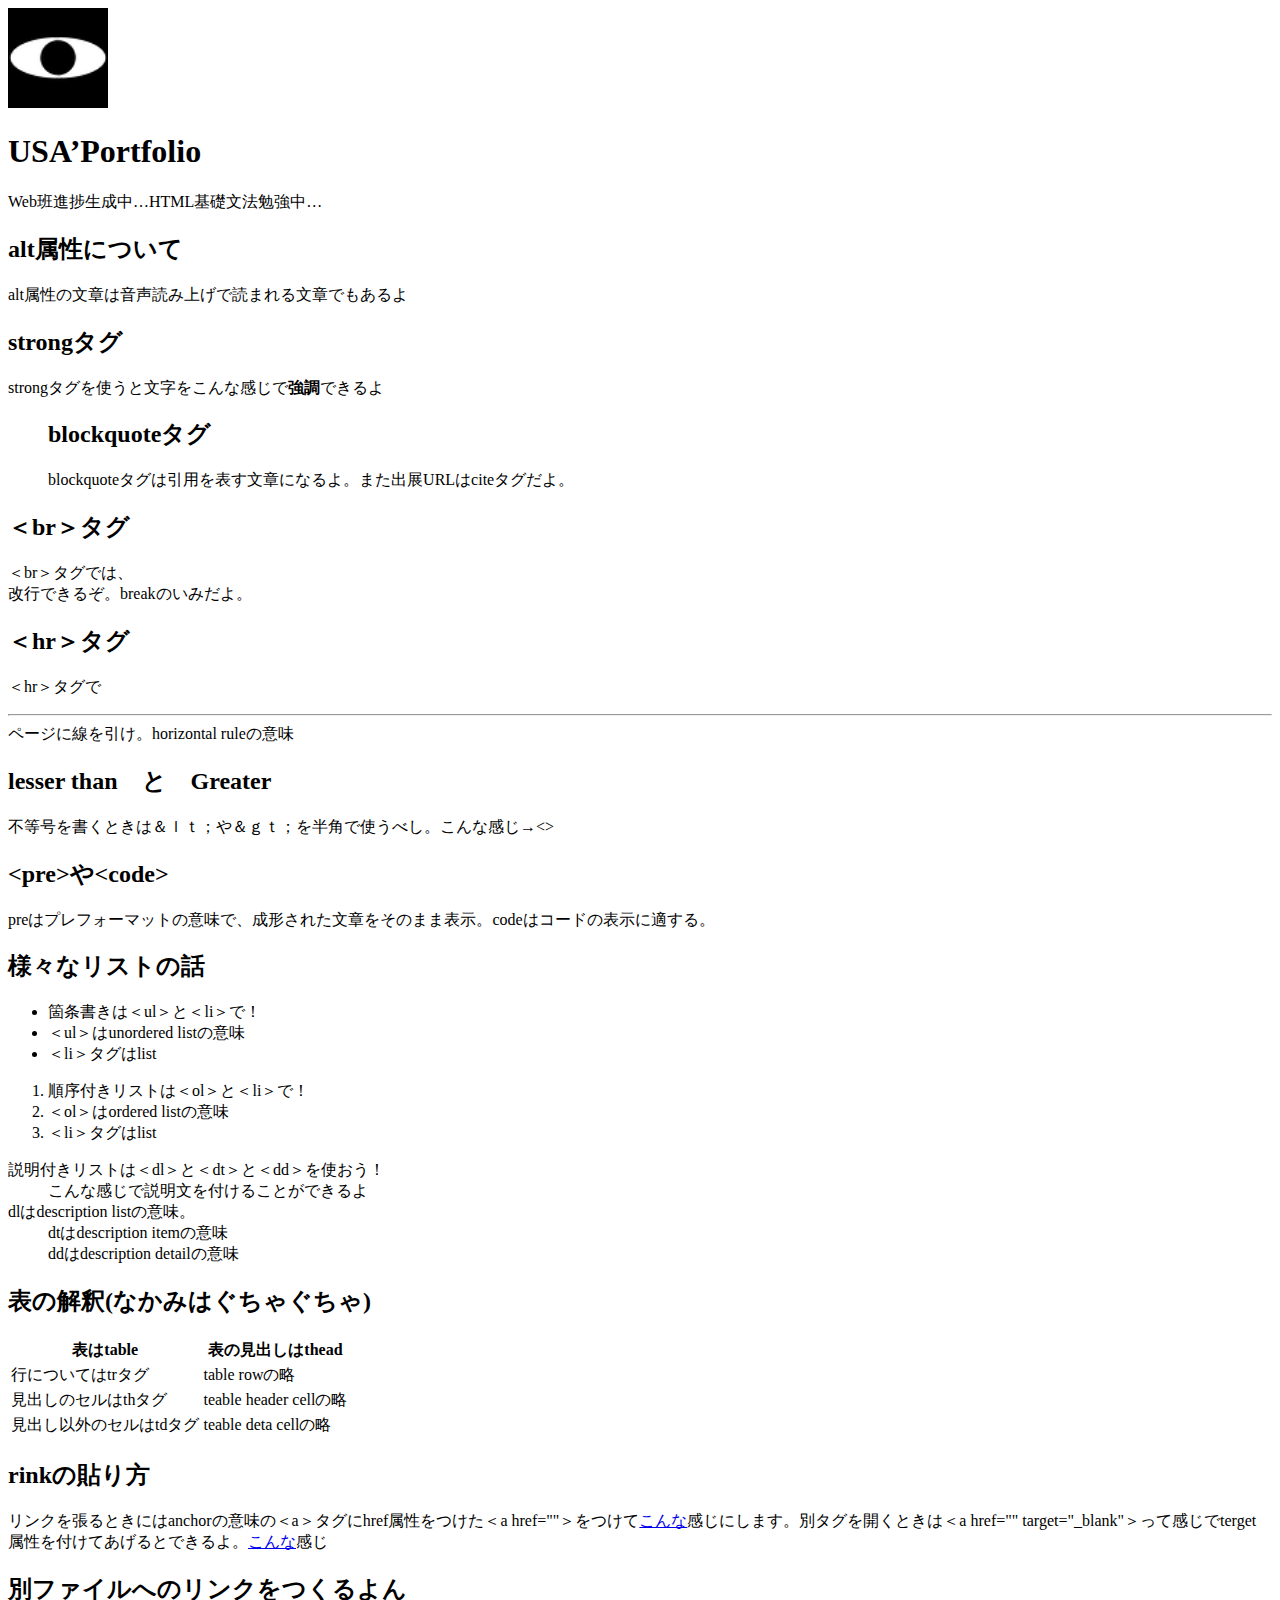
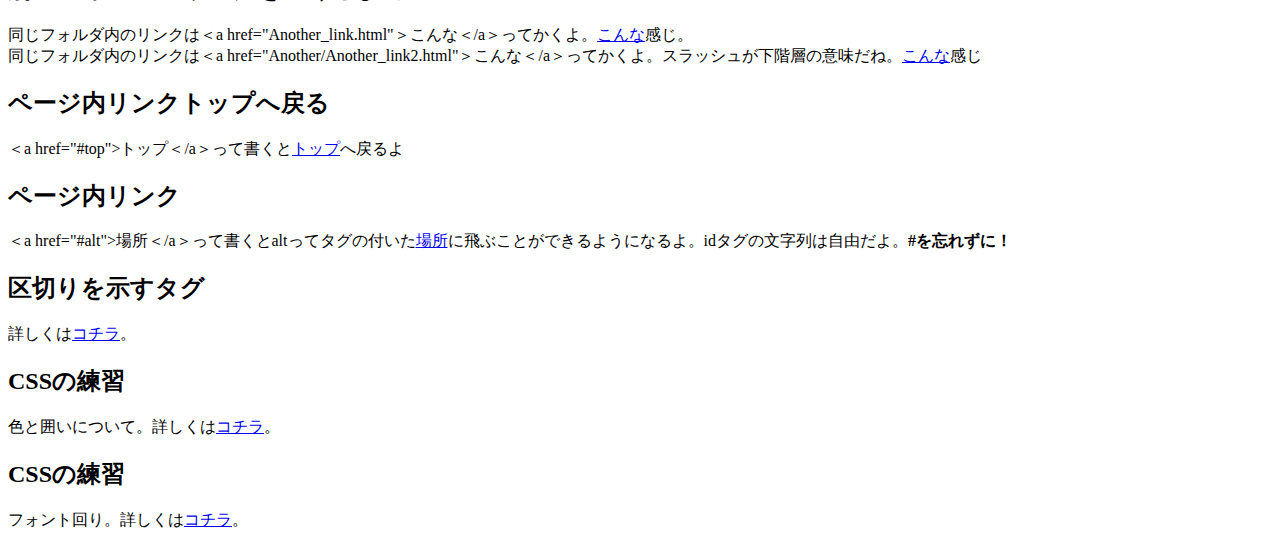
<file: index.html>
<!DOCTYPE html>
<html lang="ja">

  <head>
    <meta charset="utf-8">
    <title>USA’Portfolio</title>
    <meta name="description" content="果たして成果物発表会に間に合うのか??">
    <link rel="icon" href="img/icon.png">
  </head>

  <body>
    <img src="img/icon.png" width="100" height="100" alt="画像が見えてないよん。">
    <!-- メモ -->
     <h1>USA’Portfolio</h1>
      <p>Web班進捗生成中…HTML基礎文法勉強中…</p>
      
  <h2 id="alt">alt属性について</h2>
  <p>alt属性の文章は音声読み上げで読まれる文章でもあるよ</p>

  <h2>strongタグ</h2>
  <p>strongタグを使うと文字をこんな感じで<strong>強調</strong>できるよ</p>

  <blockquote cite="https://github.com/thetaleisalsowhite/USA-s-git-Repository/tree/develop/VScode-Practice">
    <h2>blockquoteタグ</h2>
    <p>blockquoteタグは引用を表す文章になるよ。また出展URLはciteタグだよ。</p>
  </blockquote>

  <h2>＜br＞タグ</h2>
  <p>＜br＞タグでは、<br>改行できるぞ。breakのいみだよ。</p>

  <h2>＜hr＞タグ</h2>
  <p>＜hr＞タグで<hr>ページに線を引け。horizontal ruleの意味</p>

  <h2>lesser than　と　Greater</h2>
  <p>不等号を書くときは＆ｌｔ；や＆ｇｔ；を半角で使うべし。こんな感じ→&lt;&gt;</p>

  <h2>&lt;pre&gt;や&lt;code&gt;</h2>
  <p>preはプレフォーマットの意味で、成形された文章をそのまま表示。codeはコードの表示に適する。</p>

  <h2>様々なリストの話</h2>
  <p>
    <ul>
      <li>箇条書きは＜ul＞と＜li＞で！</li>
      <li>＜ul＞はunordered listの意味</li>
      <li>＜li＞タグはlist</li>
    </ul>
    
    <ol>
      <li>順序付きリストは＜ol＞と＜li＞で！</li>
      <li>＜ol＞はordered listの意味</li>
      <li>＜li＞タグはlist</li>
    </ol>

    <dl>
      <dt>説明付きリストは＜dl＞と＜dt＞と＜dd＞を使おう！</dt>
      <dd>こんな感じで説明文を付けることができるよ</dd>
      <dt>dlはdescription listの意味。</dt>
      <dd>dtはdescription itemの意味</dd>
      <dd>ddはdescription detailの意味</dd>
    </dl>
  </p>

  <h2>表の解釈(なかみはぐちゃぐちゃ)</h2>
  <table>
    <thead>
      <tr>
        <th>表はtable</th>
        <th>表の見出しはthead</th>
      </tr>
    </thead>
    <tbody>
      <tr>
        <td>行についてはtrタグ</td>
        <td>table rowの略</td>
      </tr>
      <tr>
        <td>見出しのセルはthタグ</td>
        <td>teable header cellの略</td>
      </tr>
      <tr>
        <td>見出し以外のセルはtdタグ</td>
        <td>teable deta cellの略</td>
      </tr>
    </tbody>
  </table>

  <h2>rinkの貼り方</h2>
  <p>リンクを張るときにはanchorの意味の＜a＞タグにhref属性をつけた＜a href=""＞をつけて<a href="https://github.com/thetaleisalsowhite/USA-s-git-Repository/pull/12/commits/2e48c258c2cab73f403a23d39818204c4451f066">こんな</a>感じにします。別タグを開くときは＜a href="" target="_blank"＞って感じでterget属性を付けてあげるとできるよ。<a href="https://github.com/thetaleisalsowhite/USA-s-git-Repository/pull/12/commits/2e48c258c2cab73f403a23d39818204c4451f066" target="_blank">こんな</a>感じ</p>

  <h2>別ファイルへのリンクをつくるよん</h2>
  同じフォルダ内のリンクは＜a href="Another_link.html"＞こんな＜/a＞ってかくよ。<a href="Another_link.html">こんな</a>感じ。<br>
  同じフォルダ内のリンクは＜a href="Another/Another_link2.html"＞こんな＜/a＞ってかくよ。スラッシュが下階層の意味だね。<a href="links/Another_link2.html">こんな</a>感じ
 
  <h2>ページ内リンクトップへ戻る</h2>
  ＜a href="#top">トップ＜/a＞って書くと<a href="#top">トップ</a>へ戻るよ
  <h2>ページ内リンク</h2>
  ＜a href="#alt">場所＜/a＞って書くとaltってタグの付いた<a href="#alt">場所</a>に飛ぶことができるようになるよ。idタグの文字列は自由だよ。<strong>#を忘れずに！</strong>

  <h2>区切りを示すタグ</h2>
  詳しくは<a href="tags.html" target="_blank">コチラ</a>。
  </body>

  <h2>CSSの練習</h2>
  色と囲いについて。詳しくは<a href="index_CSS.html" target="_blank">コチラ</a>。
  </body>

  <h2>CSSの練習</h2>
  フォント回り。詳しくは<a href="CSS_font.html" target="_blank">コチラ</a>。
  </body>
</html>
</file>
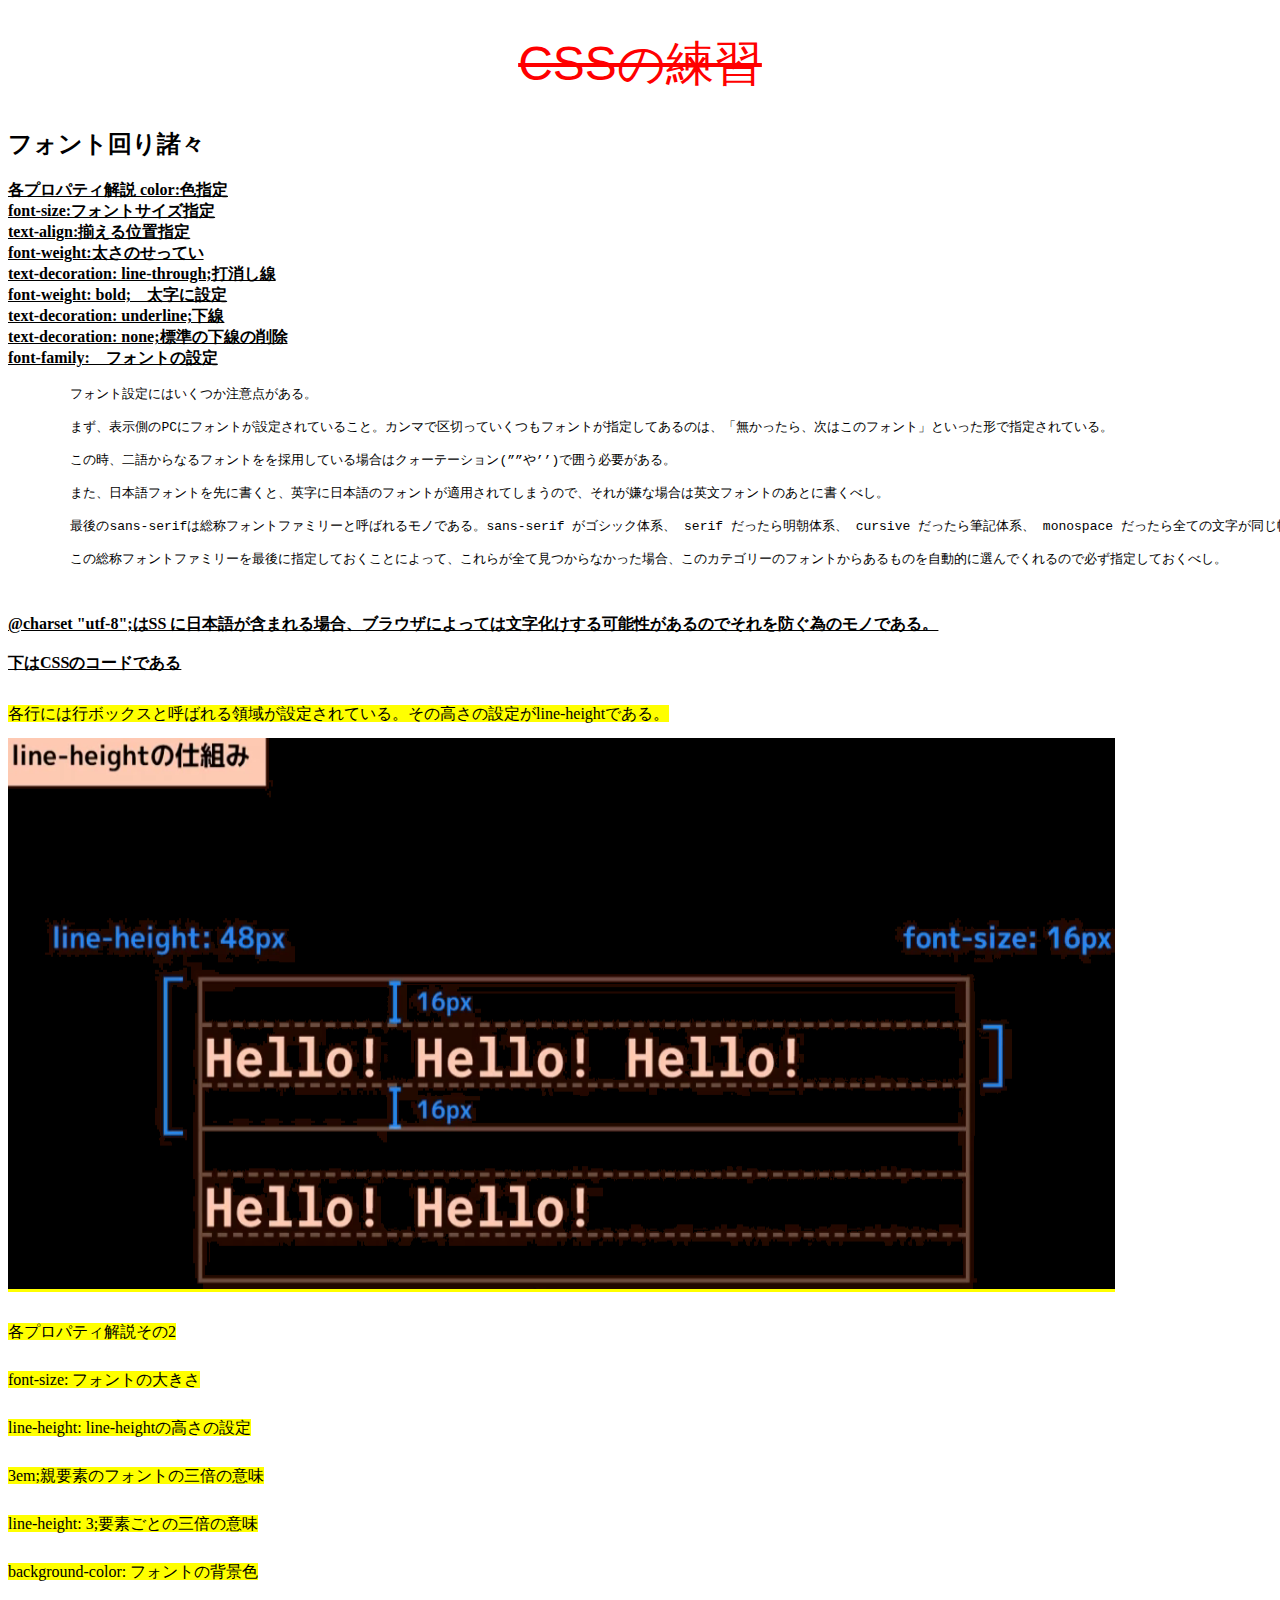
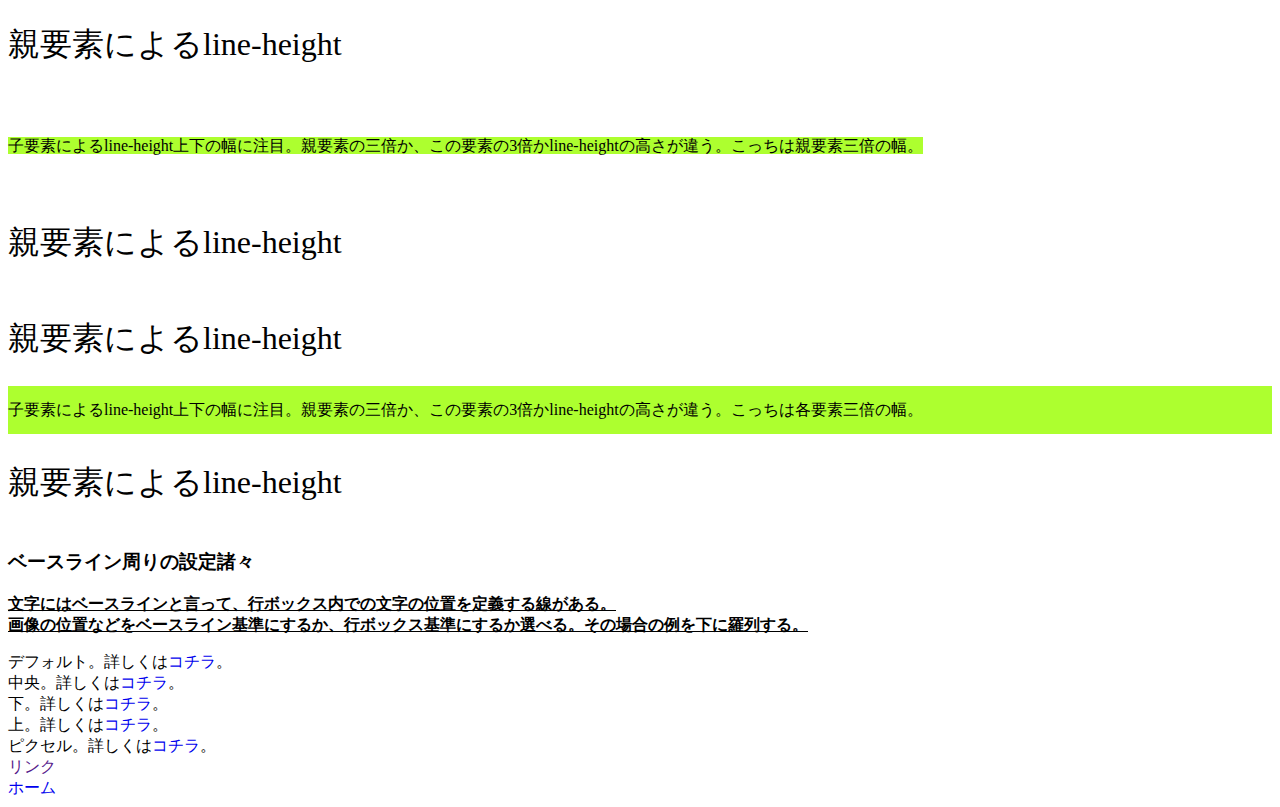
<file: CSS_font.html>
<!DOCTYPE html>
<html lang="ja">
  <head>
    <meta charset="utf-8" />
    <title>CSSの練習</title>
    <link rel="stylesheet" href="css/styles_font.css" />
  </head>
  <body>
    <h1>CSSの練習</h1>
    <h2>フォント回り諸々</h2>
    <p>
      
      各プロパティ解説
      color:色指定 <br />
      font-size:フォントサイズ指定<br />
      text-align:揃える位置指定<br />
      font-weight:太さのせってい<br />
      text-decoration: line-through;打消し線<br />
      font-weight: bold;　太字に設定<br />
      text-decoration: underline;下線<br />
      text-decoration: none;標準の下線の削除<br />
      font-family:　フォントの設定<br>
    </p>
      <pre>
        フォント設定にはいくつか注意点がある。<br>
        まず、表示側のPCにフォントが設定されていること。カンマで区切っていくつもフォントが指定してあるのは、「無かったら、次はこのフォント」といった形で指定されている。<br>
        この時、二語からなるフォントをを採用している場合はクォーテーション(””や’’)で囲う必要がある。<br>
        また、日本語フォントを先に書くと、英字に日本語のフォントが適用されてしまうので、それが嫌な場合は英文フォントのあとに書くべし。<br>
        最後のsans-serifは総称フォントファミリーと呼ばれるモノである。sans-serif がゴシック体系、 serif だったら明朝体系、 cursive だったら筆記体系、 monospace だったら全ての文字が同じ幅になる等幅フォントという意味。<br>
        この総称フォントファミリーを最後に指定しておくことによって、これらが全て見つからなかった場合、このカテゴリーのフォントからあるものを自動的に選んでくれるので必ず指定しておくべし。<br>
      </pre>
    <p>
      @charset "utf-8";はSS に日本語が含まれる場合、ブラウザによっては文字化けする可能性があるのでそれを防ぐ為のモノである。<br>
      
      
      <br>下はCSSのコードである
    </p>

    <p1>
      各行には行ボックスと呼ばれる領域が設定されている。その高さの設定がline-heightである。
      <img src="img/line-height.png" width="1107" height="551" alt="画像が見えてないよん。"><br>
      各プロパティ解説その2<br>
      font-size: フォントの大きさ<br>
      line-height: line-heightの高さの設定<br>
      3em;親要素のフォントの三倍の意味<br>
      line-height: 3;要素ごとの三倍の意味<br>
      background-color: フォントの背景色<br>
    </p1>

    <main_1>
      親要素によるline-height<br>
      <section_1>
        子要素によるline-height上下の幅に注目。親要素の三倍か、この要素の3倍かline-heightの高さが違う。こっちは親要素三倍の幅。<br>
      </section_1>
      親要素によるline-height<br>
    </main_1>

    <main>
      親要素によるline-height<br>
      <section>
        子要素によるline-height上下の幅に注目。親要素の三倍か、この要素の3倍かline-heightの高さが違う。こっちは各要素三倍の幅。<br>
      </section>
      親要素によるline-height<br>
    </main>
      
<h3>ベースライン周りの設定諸々</h3>
<p>文字にはベースラインと言って、行ボックス内での文字の位置を定義する線がある。
  <br>画像の位置などをベースライン基準にするか、行ボックス基準にするか選べる。その場合の例を下に羅列する。</p>
  デフォルト。詳しくは<a href="vertical-align/vertical-align_b.html" target="_blank">コチラ</a>。<br>
  中央。詳しくは<a href="vertical-align/vertical-align_m.html" target="_blank">コチラ</a>。<br>
  下。詳しくは<a href="vertical-align/vertical-align_bo.html" target="_blank">コチラ</a>。<br>
  上。詳しくは<a href="vertical-align/vertical-align_t.html" target="_blank">コチラ</a>。<br>
  ピクセル。詳しくは<a href="vertical-align/vertical-align_px.html" target="_blank">コチラ</a>。<br>

      <a href="">リンク</a>
    
    <code>
    </code>

    <br><a href="index.html">ホーム</a>
  </body>
</html>
</file>
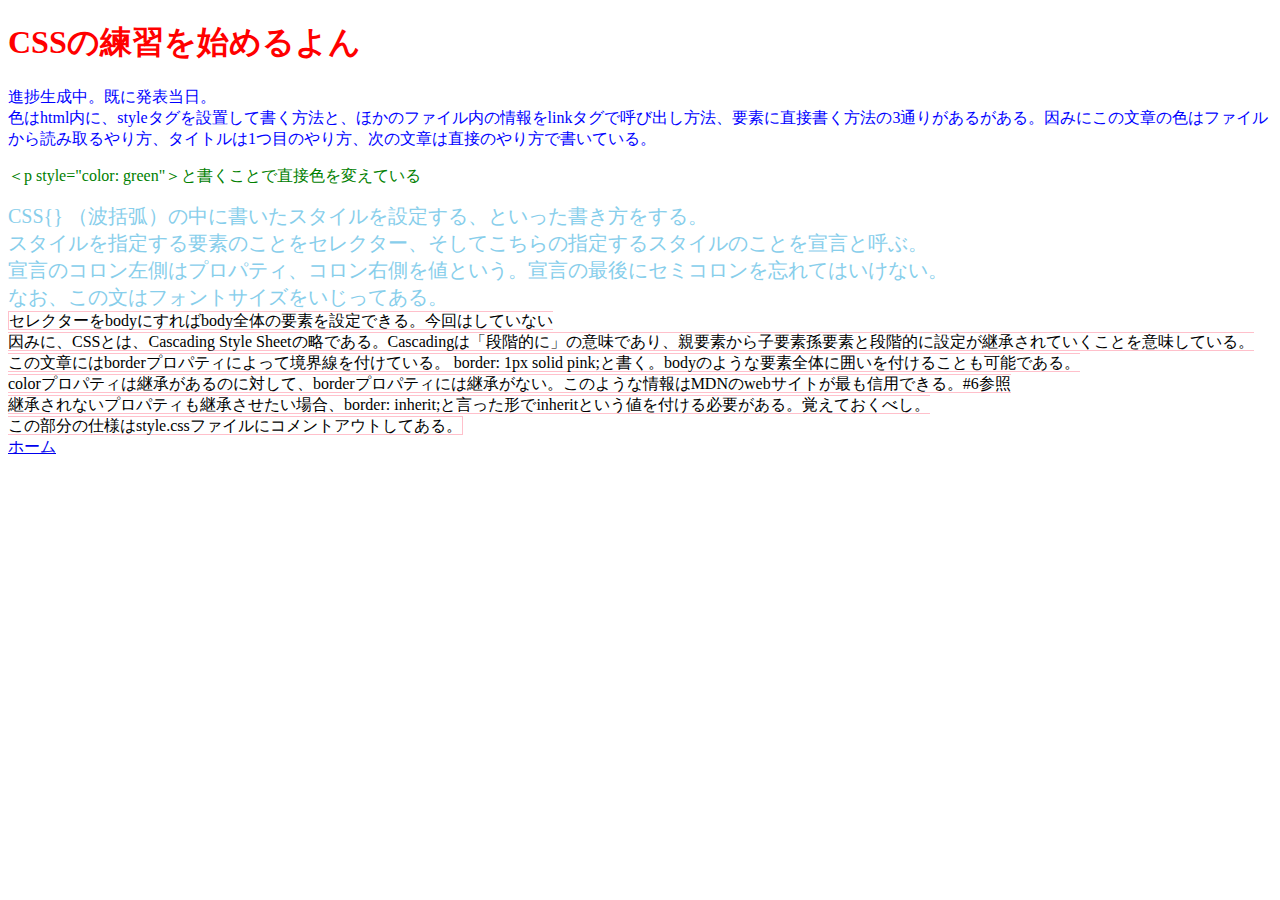
<file: index_css.html>
<!DOCTYPE html>
<html lang="ja">
<head>
  <meta charset="utf-8">
  <title>CSSの練習</title>
  <link rel="stylesheet" href="css/styles.css">
  <style>
    p1 {
    color: blue;
  }
  </style>

</head>
<body>
  <h1>CSSの練習を始めるよん</h1>
  <p1>進捗生成中。既に発表当日。<br>色はhtml内に、styleタグを設置して書く方法と、ほかのファイル内の情報をlinkタグで呼び出し方法、要素に直接書く方法の3通りがあるがある。因みにこの文章の色はファイルから読み取るやり方、タイトルは1つ目のやり方、次の文章は直接のやり方で書いている。</p1>
  <p style="color: green">＜p style="color: green"＞と書くことで直接色を変えている</p>

  <p3> CSS{} （波括弧）の中に書いたスタイルを設定する、といった書き方をする。<br>スタイルを指定する要素のことをセレクター、そしてこちらの指定するスタイルのことを宣言と呼ぶ。<br>宣言のコロン左側はプロパティ、コロン右側を値という。宣言の最後にセミコロンを忘れてはいけない。<br>なお、この文はフォントサイズをいじってある。<br></p3>

  
    <p4>セレクターをbodyにすればbody全体の要素を設定できる。今回はしていない<br>因みに、CSSとは、Cascading Style Sheetの略である。Cascadingは「段階的に」の意味であり、親要素から子要素孫要素と段階的に設定が継承されていくことを意味している。<br>この文章にはborderプロパティによって境界線を付けている。  border: 1px solid pink;と書く。bodyのような要素全体に囲いを付けることも可能である。<br>colorプロパティは継承があるのに対して、borderプロパティには継承がない。このような情報はMDNのwebサイトが最も信用できる。#6参照<br>継承されないプロパティも継承させたい場合、border: inherit;と言った形でinheritという値を付ける必要がある。覚えておくべし。<br>この部分の仕様はstyle.cssファイルにコメントアウトしてある。</p4>
  

  <br><a href="index.html">ホーム</a>
</body>
</html>
</file>
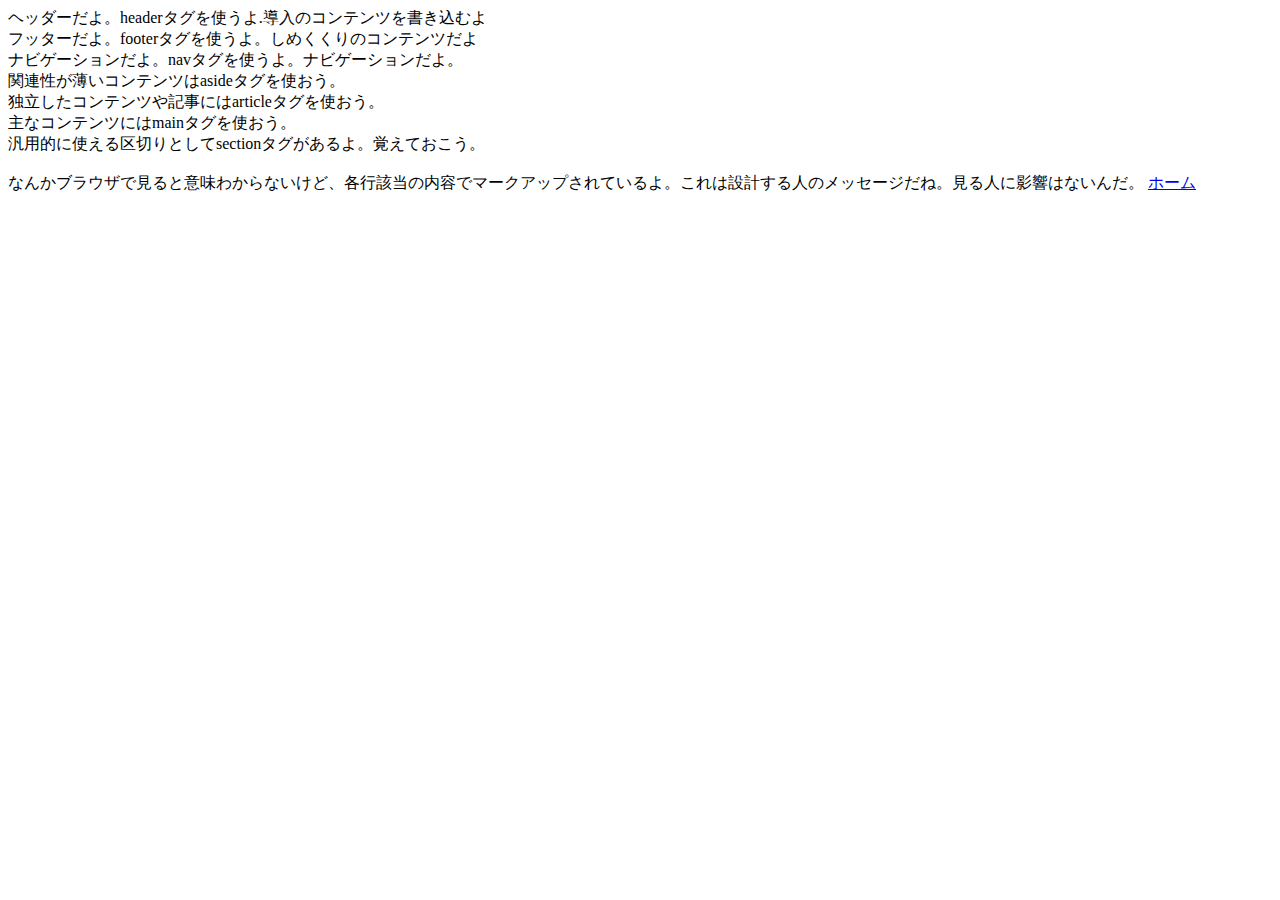
<file: tags.html>
<!DOCTYPE html>
<html lang="ja">
  <body>
    <header>
      ヘッダーだよ。headerタグを使うよ.導入のコンテンツを書き込むよ
    </header>
    <footer>
      フッターだよ。footerタグを使うよ。しめくくりのコンテンツだよ
    </footer>
    <nav>
      ナビゲーションだよ。navタグを使うよ。ナビゲーションだよ。
    </nav>
    <aside>
      関連性が薄いコンテンツはasideタグを使おう。
    </aside>
    <article>
      独立したコンテンツや記事にはarticleタグを使おう。
    </article>
    <main>
      主なコンテンツにはmainタグを使おう。
    </main>
    <section>
      汎用的に使える区切りとしてsectionタグがあるよ。覚えておこう。
    </section>

    <br>
    なんかブラウザで見ると意味わからないけど、各行該当の内容でマークアップされているよ。これは設計する人のメッセージだね。見る人に影響はないんだ。
  </body>

  <a href="index.html">ホーム</a>
</html>
</file>
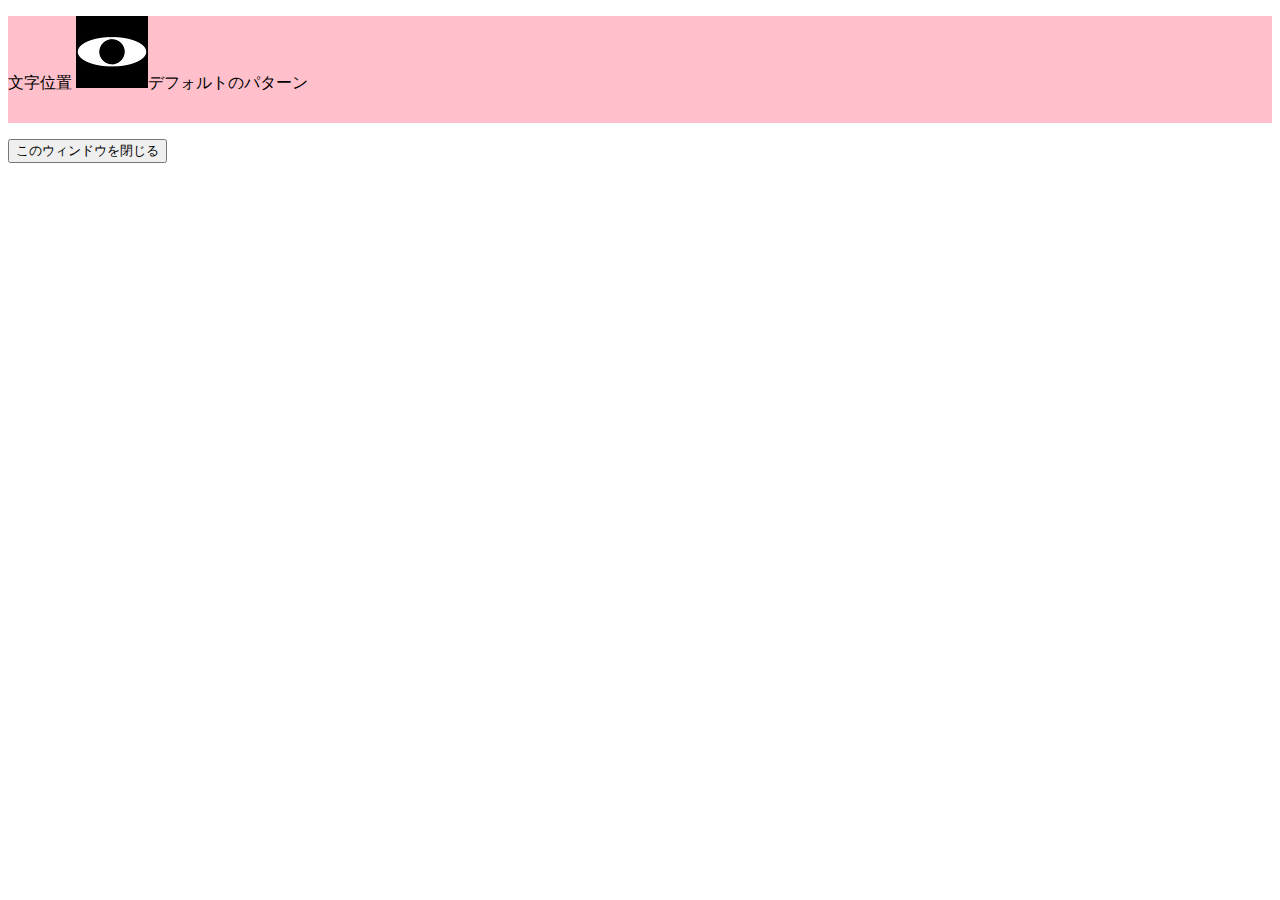
<file: vertical-align/vertical-align_b.html>
<!DOCTYPE html>
        <html lang="ja">
        <head>
          <meta charset="utf-8">
          <title>CSSの練習</title>
          <link rel="stylesheet" href="vertical-align_b.css">
        </head>
        <body>
          <p>文字位置 <img src="img/icon.png">デフォルトのパターン </p>
        </body>
        <input type="button" name="button" value="このウィンドウを閉じる"
        onclick="window.close();">
        </html>
</file>
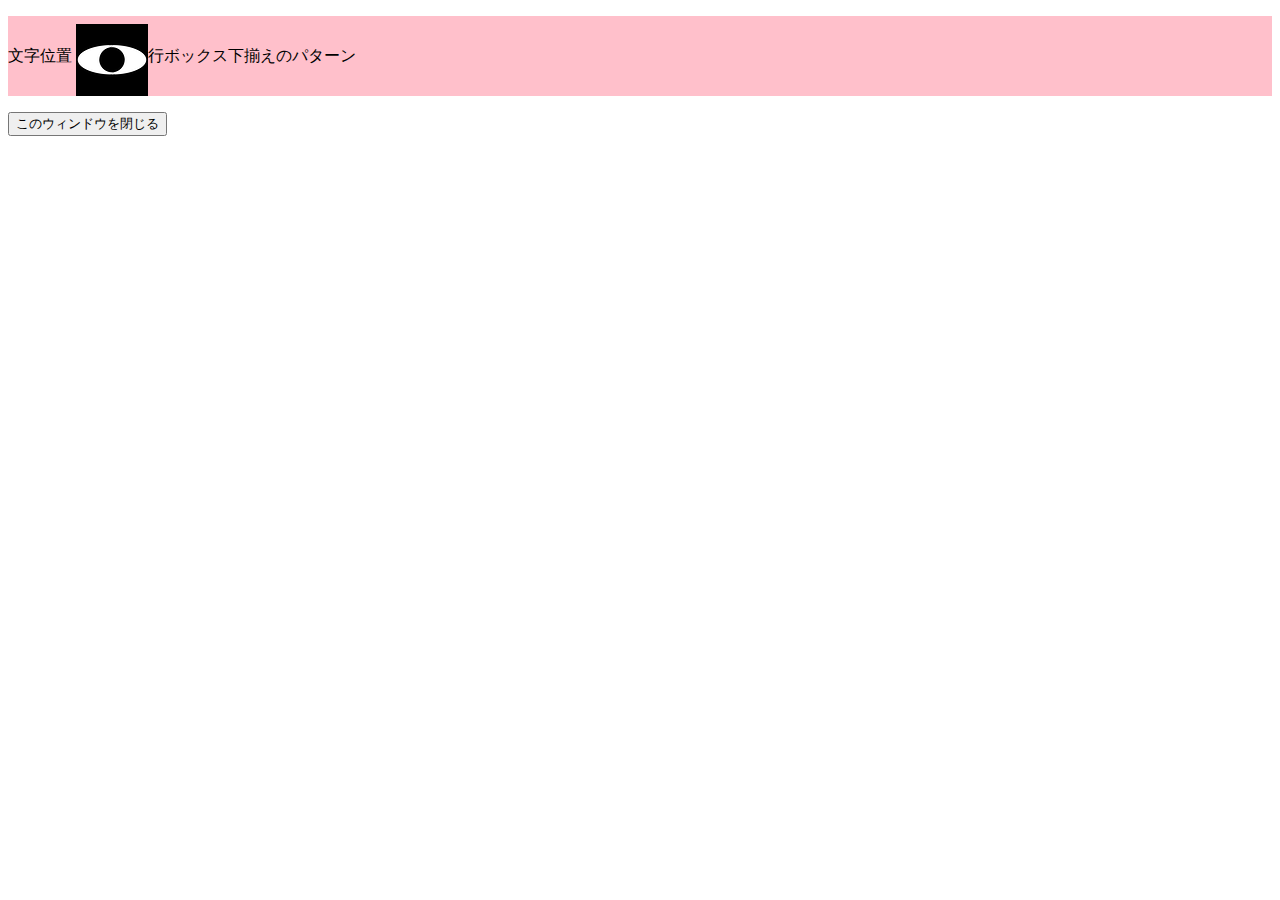
<file: vertical-align/vertical-align_bo.html>
<!DOCTYPE html>
<html lang="ja">
<head>
  <meta charset="utf-8">
  <title>CSSの練習</title>
  <link rel="stylesheet" href="vertical-align_bo.css">
</head>
<body>
  <p>文字位置 <img src="img/icon.png">行ボックス下揃えのパターン </p>
</body>
<input type="button" name="button" value="このウィンドウを閉じる"
onclick="window.close();">
</html>
</file>
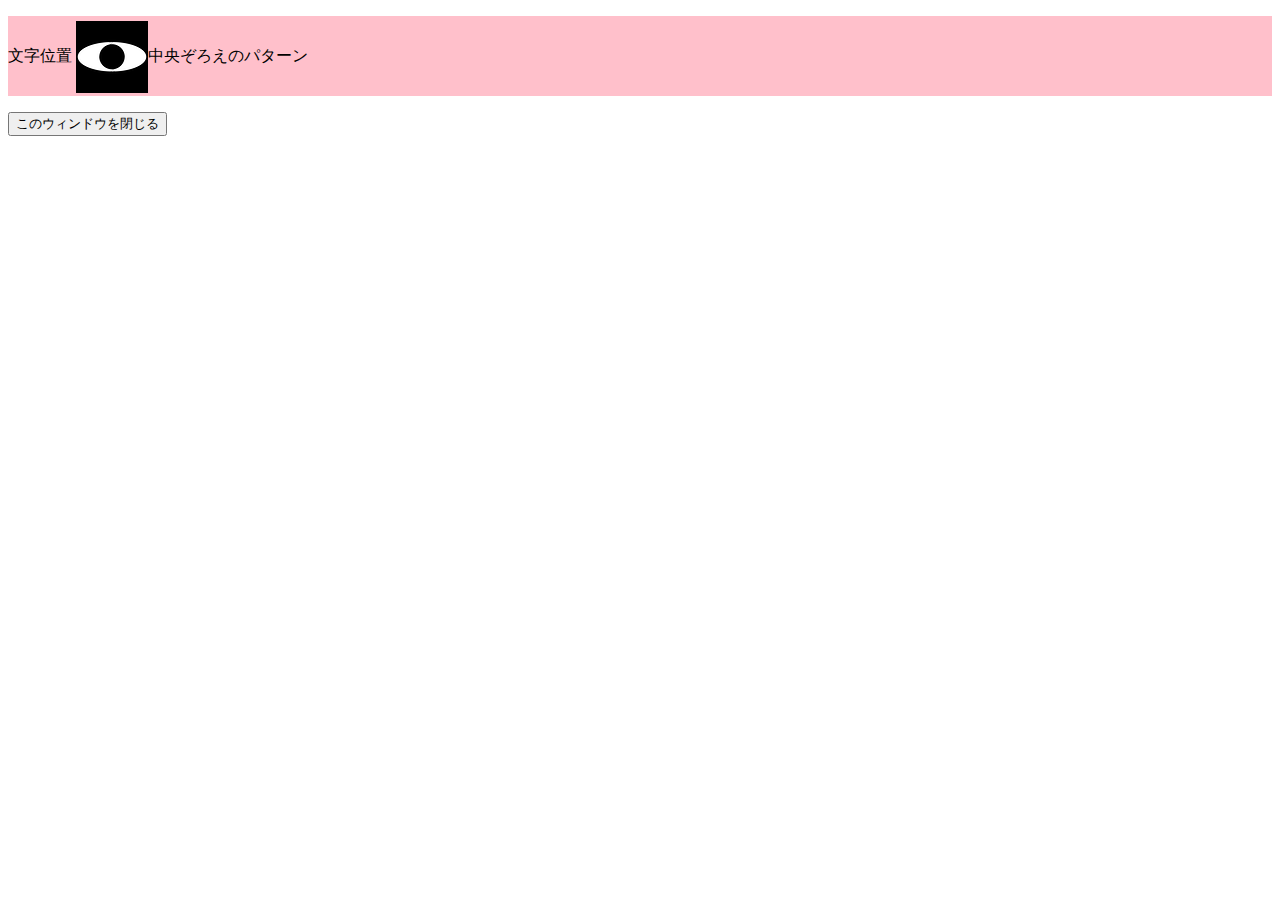
<file: vertical-align/vertical-align_m.html>
<!DOCTYPE html>
<html lang="ja">
<head>
  <meta charset="utf-8">
  <title>CSSの練習</title>
  <link rel="stylesheet" href="vertical-align_m.css">
</head>
<body>
  <p>文字位置 <img src="img/icon.png">中央ぞろえのパターン </p>
</body>
<input type="button" name="button" value="このウィンドウを閉じる"
onclick="window.close();">
</html>
</file>
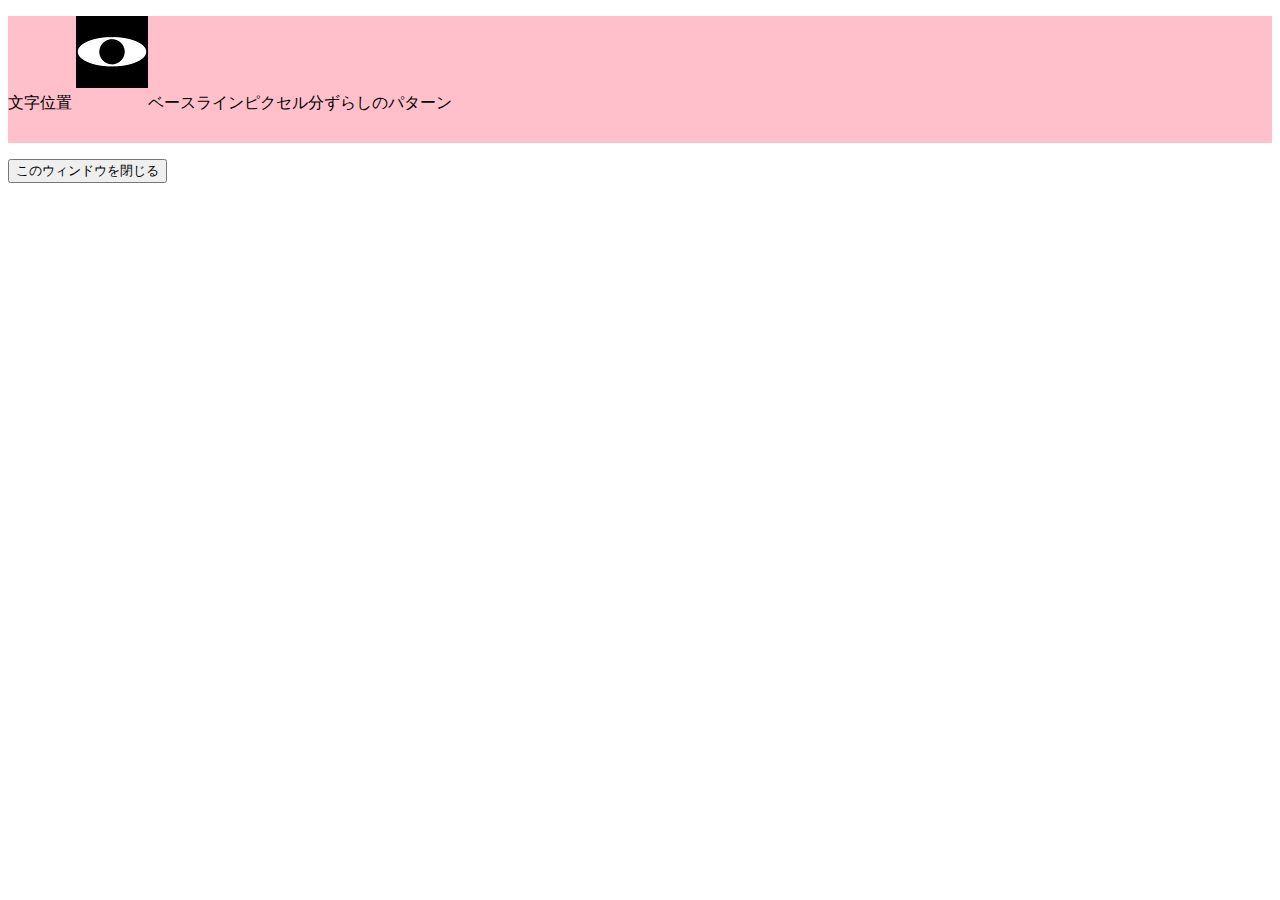
<file: vertical-align/vertical-align_px.html>
<!DOCTYPE html>
<html lang="ja">
<head>
  <meta charset="utf-8">
  <title>CSSの練習</title>
  <link rel="stylesheet" href="vertical-align_px.css">
</head>
<body>
  <p>文字位置 <img src="img/icon.png">ベースラインピクセル分ずらしのパターン </p>
</body>
<input type="button" name="button" value="このウィンドウを閉じる"
onclick="window.close();">
</html>
</file>
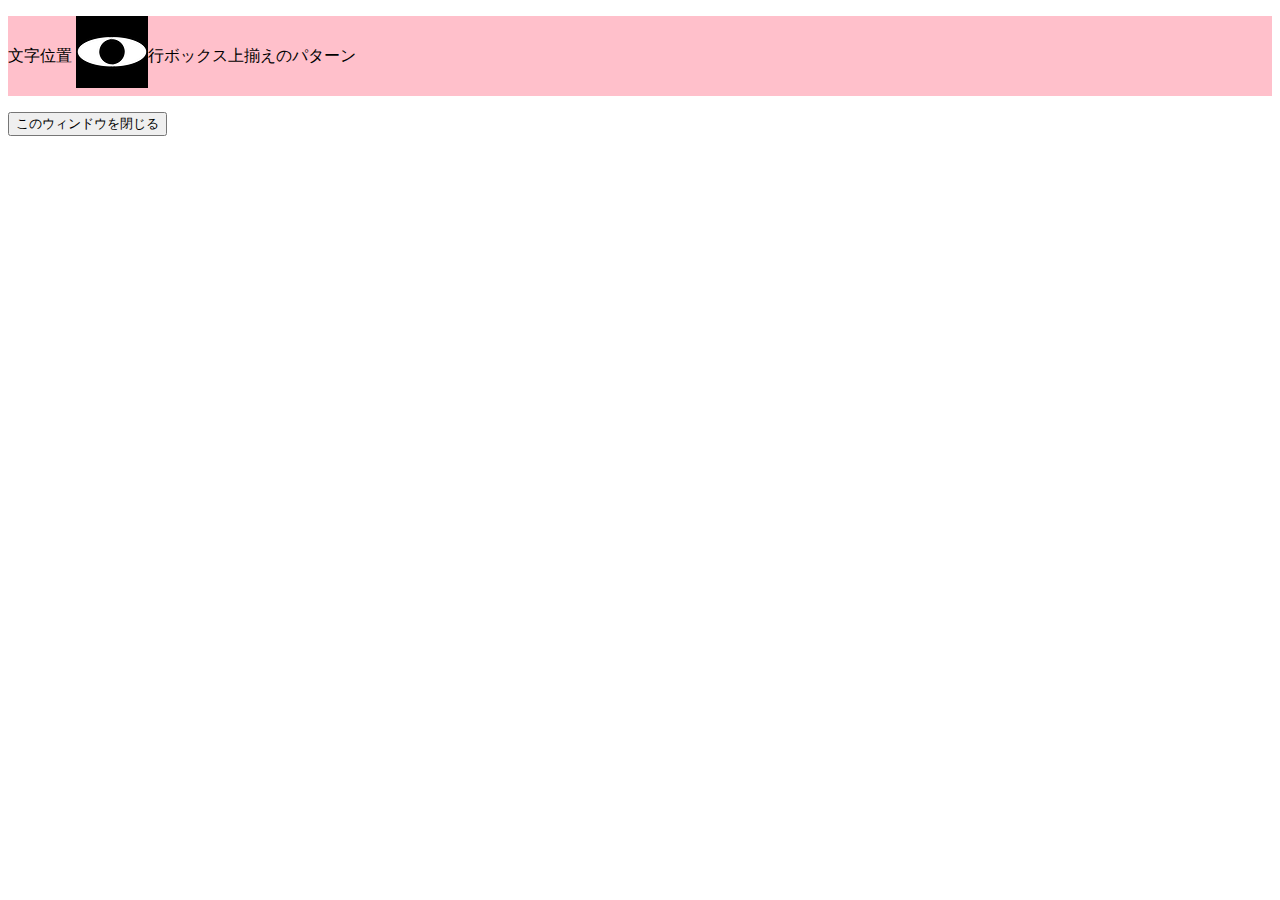
<file: vertical-align/vertical-align_t.html>
<!DOCTYPE html>
<html lang="ja">
<head>
  <meta charset="utf-8">
  <title>CSSの練習</title>
  <link rel="stylesheet" href="vertical-align_t.css">
</head>
<body>
  <p>文字位置 <img src="img/icon.png">行ボックス上揃えのパターン </p>
</body>
<input type="button" name="button" value="このウィンドウを閉じる"
onclick="window.close();">
</html>
</file>
<file: css/styles_font.css>
@charset "utf-8";

h1 {
  color: red;
  font-size: 48px;
  text-align: center;
  font-weight: normal;
  text-decoration: line-through;
  font-family: Verdana, 'Arial Black', メイリオ, sans-serif;
}

p {
  font-weight: bold;
  text-decoration: underline;
}

p1 {
  font-size: 16px;
  line-height: 48px;
  line-height: 3em;
  line-height: 3;
  background-color: yellow;
}

a {
  text-decoration: none;
}

main_1 {
  font-size: 32px;
  line-height: 3em;
}

section_1 {
  font-size: 16px;
  background-color: greenyellow;
}

main {
  font-size: 32px;
  line-height: 3;
}

section {
  font-size: 16px;
  background-color: greenyellow;
  line-height: 3;
}
</file>
<file: css/styles.css>
h1 {
  color: red;
}

/* body {
  color: skyblue;
  border: 1px solid red;
}

h1 {
  border: inherit;
} */

p3 {
  color: skyblue;
  font-size: 20px;
  /* color: red; */
}
p4 {
  border: 1px solid pink;
  /* color: red; */
}
</file>
<file: vertical-align/vertical-align_b.css>
p {
  line-height: 5;
  background-color: pink;
}

img {
  vertical-align: baseline;
}
</file>
<file: vertical-align/vertical-align_bo.css>
p {
  line-height: 5;
  background-color: pink;
}

img {
  vertical-align: bottom;
}
</file>
<file: vertical-align/vertical-align_m.css>
p {
  line-height: 5;
  background-color: pink;
}

img {
  vertical-align: middle;
}
</file>
<file: vertical-align/vertical-align_px.css>
p {
  line-height: 5;
  background-color: pink;
}

img {
  vertical-align: 20px;
}
</file>
<file: vertical-align/vertical-align_t.css>
p {
  line-height: 5;
  background-color: pink;
}

img {
  vertical-align: top;
}
</file>
